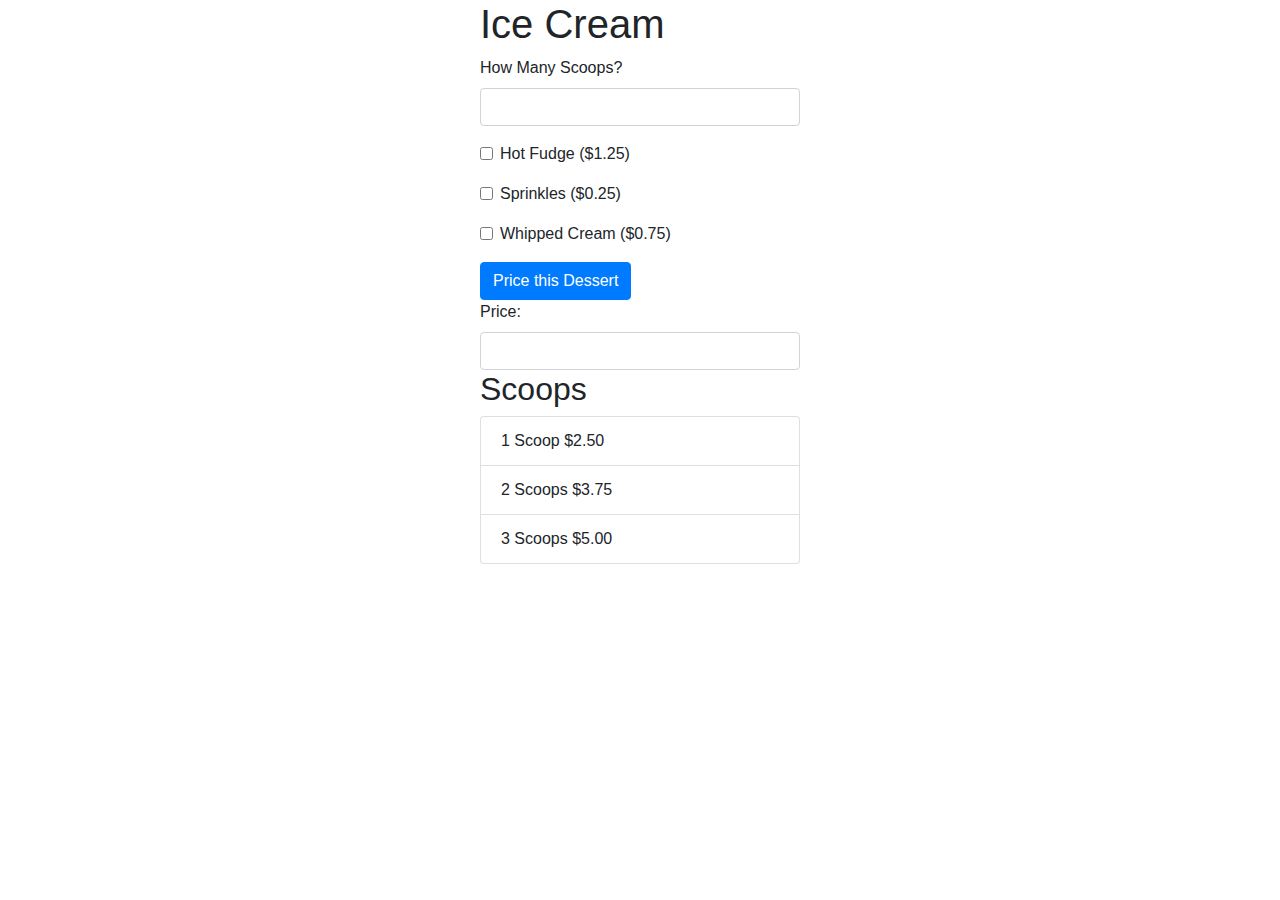
<file: Mod 4/icecreamInter/index.html>
<!doctype html>
<html lang="en">

<head>
  <!-- Required meta tags -->
  <meta charset="utf-8">
  <meta name="viewport" content="width=device-width, initial-scale=1, shrink-to-fit=no">

  <!-- Bootstrap CSS -->
  <link rel="stylesheet" href="https://stackpath.bootstrapcdn.com/bootstrap/4.3.1/css/bootstrap.min.css"
    integrity="sha384-ggOyR0iXCbMQv3Xipma34MD+dH/1fQ784/j6cY/iJTQUOhcWr7x9JvoRxT2MZw1T" crossorigin="anonymous">
    <script src="scripts/scripts.js"></script>
  <title>Ice Cream Shop</title>
</head>

<body>

  <Main class="row no-gutters">
    <section class="container col-md-3 left ">
      <div class="row">
        <div class="col">
          <h1>Ice Cream </h1>
          <form>
            <div class="form-group">
              <label for="exampleInputEmail1">How Many Scoops? </label>
              <input type="text" class="form-control" id="numScoops" autocomplete="off" >
            </div>
            <div class="form-group form-check">
              <input type="checkbox" class="form-check-input" id="extraTopp" name=" extraTopp">
              <label class="form-check-label" for="exampleCheck1">Hot Fudge ($1.25) </label>
            </div>
            <div class="form-group form-check">
              <input type="checkbox" class="form-check-input" id="extraTopp2" name="extraTopp2">
              <label class="form-check-label" for="exampleCheck1">Sprinkles ($0.25) </label>
            </div>
            <div class="form-group form-check">
              <input type="checkbox" class="form-check-input" id="extraTopp3" name="extraTopp2">
              <label class="form-check-label" for="exampleCheck1">Whipped Cream ($0.75) </label>
            </div>
            <button id="totalPrice" type="button" class="btn btn-primary">Price this Dessert</button>
            <br>
            <div>
              <label for="totalCost">Price:</label>
              <input type="text" class="form-control" id="totalCost" autocomplete="off">
            </div>
            <div>
              <h2>Scoops</h2>
              <ul class="list-group">
                <li class="list-group-item"> 1 Scoop $2.50</li>
                <li class="list-group-item"> 2 Scoops $3.75</li>
                <li class="list-group-item"> 3 Scoops $5.00</li>
              </ul>
            </div>
          </form>
        </div>
      </div>
    </section>
  </main>

  <!-- Optional JavaScript -->
  <!-- jQuery first, then Popper.js, then Bootstrap JS -->
  <script src="https://code.jquery.com/jquery-3.3.1.slim.min.js"
    integrity="sha384-q8i/X+965DzO0rT7abK41JStQIAqVgRVzpbzo5smXKp4YfRvH+8abtTE1Pi6jizo"
    crossorigin="anonymous"></script>
  <script src="https://cdnjs.cloudflare.com/ajax/libs/popper.js/1.14.7/umd/popper.min.js"
    integrity="sha384-UO2eT0CpHqdSJQ6hJty5KVphtPhzWj9WO1clHTMGa3JDZwrnQq4sF86dIHNDz0W1"
    crossorigin="anonymous"></script>
  <script src="https://stackpath.bootstrapcdn.com/bootstrap/4.3.1/js/bootstrap.min.js"
    integrity="sha384-JjSmVgyd0p3pXB1rRibZUAYoIIy6OrQ6VrjIEaFf/nJGzIxFDsf4x0xIM+B07jRM"
    crossorigin="anonymous"></script>
</body>

</html>
</file>
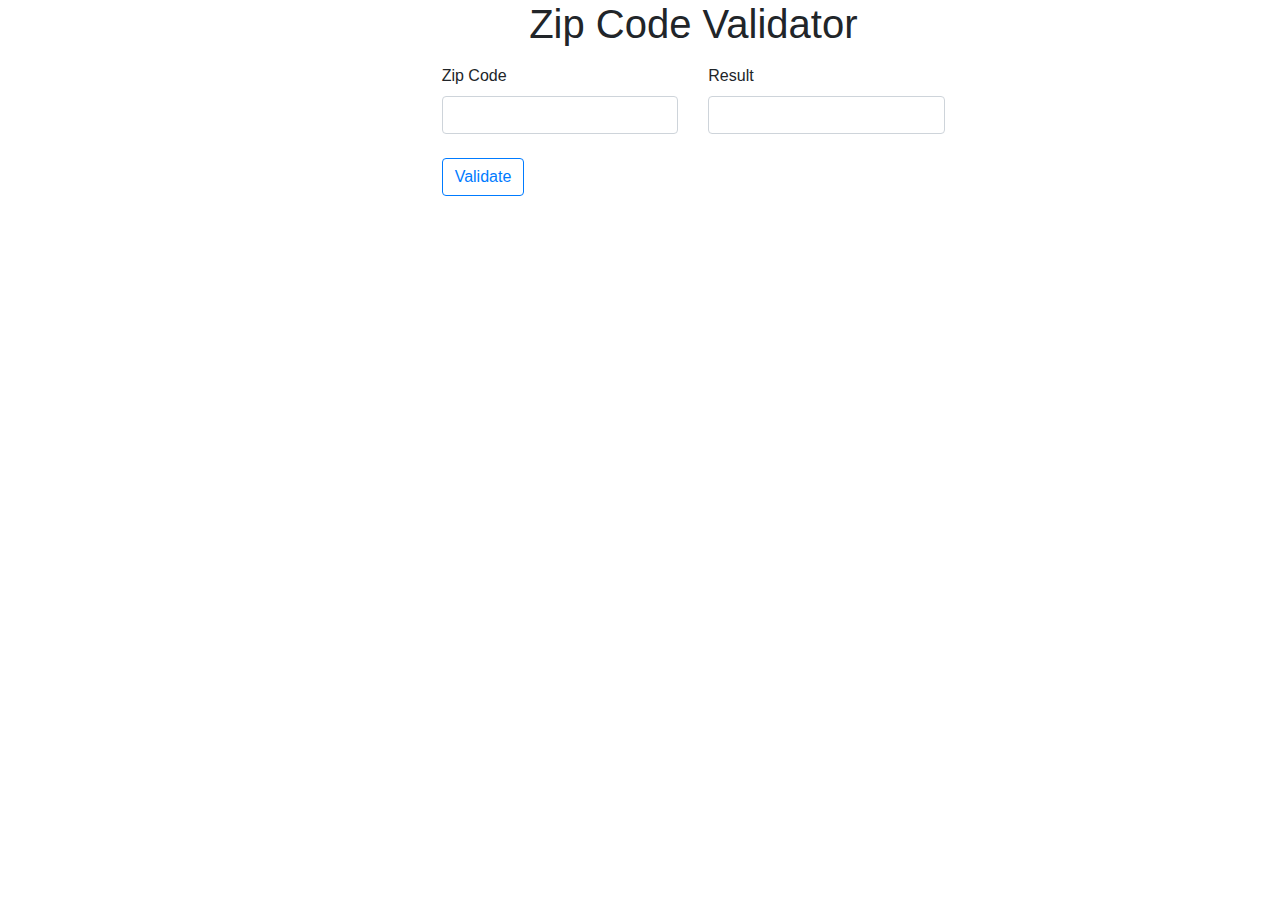
<file: Mod 5/MyWork/regExScripts/index.html>
<!doctype html>
<html lang="en">

<head>
    <!-- Required meta tags -->
    <meta charset="utf-8">
    <meta name="viewport" content="width=device-width, initial-scale=1, shrink-to-fit=no">

    <!-- Bootstrap CSS -->
    <link rel="stylesheet" href="https://stackpath.bootstrapcdn.com/bootstrap/4.3.1/css/bootstrap.min.css"
        integrity="sha384-ggOyR0iXCbMQv3Xipma34MD+dH/1fQ784/j6cY/iJTQUOhcWr7x9JvoRxT2MZw1T" crossorigin="anonymous">
    <script src="regExp.js"></script>
    <title>OurLittleTown</title>
</head>

<body>
    <main class="row no-gutters">
        <section class="container col-md-5 offset-md-4 formBorder">
            <h1 class="mb-3 text-center">Zip Code Validator</h1>
            <form class="form " autocomplete="off" method="GET">
                <div class="col-md-12">
                    <div class="row">
                        <div class="col-md-6 mb-4">
                            <label for="zipCode">Zip Code </label>
                            <input type="text" class="form-control" id="zipCode" required>
                            <br>
                            <button id="validateZip" class="btn btn btn-outline-primary" type="button">Validate</button>
                        </div>
                    <div class="col-md-6 mb-4">
                        <label for="result">Result</label>
                        <input type="text" value=" " class="form-control" id="result" required>
                        <div class="invalid-feedback">
                            Number of nights is required.
                        </div>
                    </div>
    </Main>



    <!-- Optional JavaScript -->
    <!-- jQuery first, then Popper.js, then Bootstrap JS -->
    <script src="https://code.jquery.com/jquery-3.3.1.slim.min.js"
        integrity="sha384-q8i/X+965DzO0rT7abK41JStQIAqVgRVzpbzo5smXKp4YfRvH+8abtTE1Pi6jizo"
        crossorigin="anonymous"></script>
    <script src="https://cdnjs.cloudflare.com/ajax/libs/popper.js/1.14.7/umd/popper.min.js"
        integrity="sha384-UO2eT0CpHqdSJQ6hJty5KVphtPhzWj9WO1clHTMGa3JDZwrnQq4sF86dIHNDz0W1"
        crossorigin="anonymous"></script>
    <script src="https://stackpath.bootstrapcdn.com/bootstrap/4.3.1/js/bootstrap.min.js"
        integrity="sha384-JjSmVgyd0p3pXB1rRibZUAYoIIy6OrQ6VrjIEaFf/nJGzIxFDsf4x0xIM+B07jRM"
        crossorigin="anonymous"></script>
</body>

</html>
</file>
